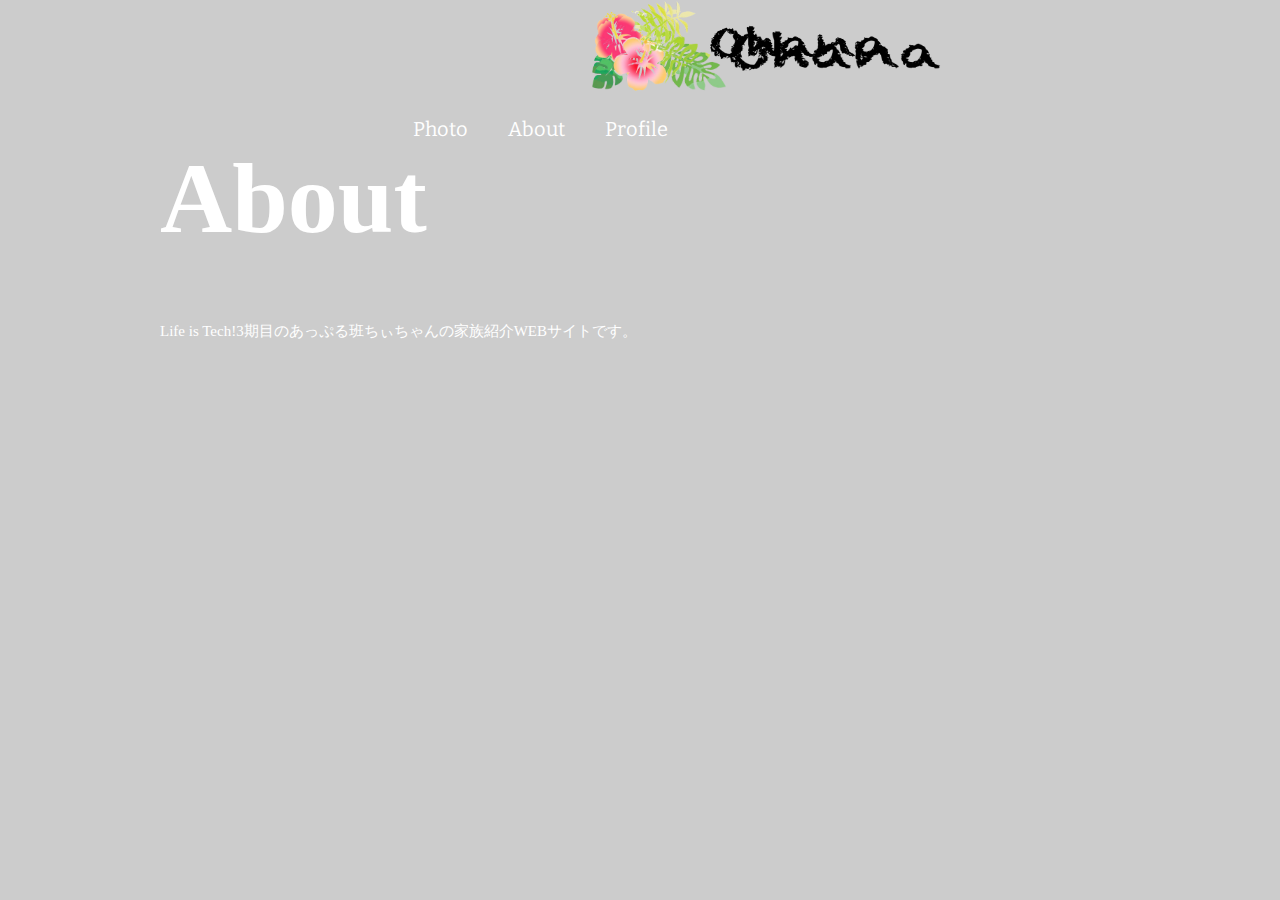
<file: About.html>
<!DOCTYPE html>
<html lang="ja">
<head>
  <meta charset="UTF-8">
  <title>About</title>
  <link href="https://fonts.googleapis.com/css/css?family=Bitter:400,700" rel="stylesheet">
  <link href="style.css" rel="stylesheet">
</head>
<body id="About">
  
</body>
<body id="index">
 <header>
   <div class="logo">
     <a href="index.html">
       <img src="img/ohanalogo.png" alt="Ohana" style="width: 350 height:100; width: 350px;height: 100px">
     </a>
   </div>
   <nav>
     <ul class="global-nav">
       <li>
         <a href="Profile.html">Profile</a>
       </li>
       <li>
         <a href="About.html">About</a>
       </li>
       <li>
         <a href="Photo.html">Photo</a>
       </li>
     </ul>
   </nav>
 </header>
  <div id="wrap">
    <div class="content">
     <div class="main-center">
     </div>
      <h1>About</h1>
      <p>Life is Tech!3期目のあっぷる班ちぃちゃんの家族紹介WEBサイトです。<br></p>
    </div>
  </div>
</body>
</html>
</file>
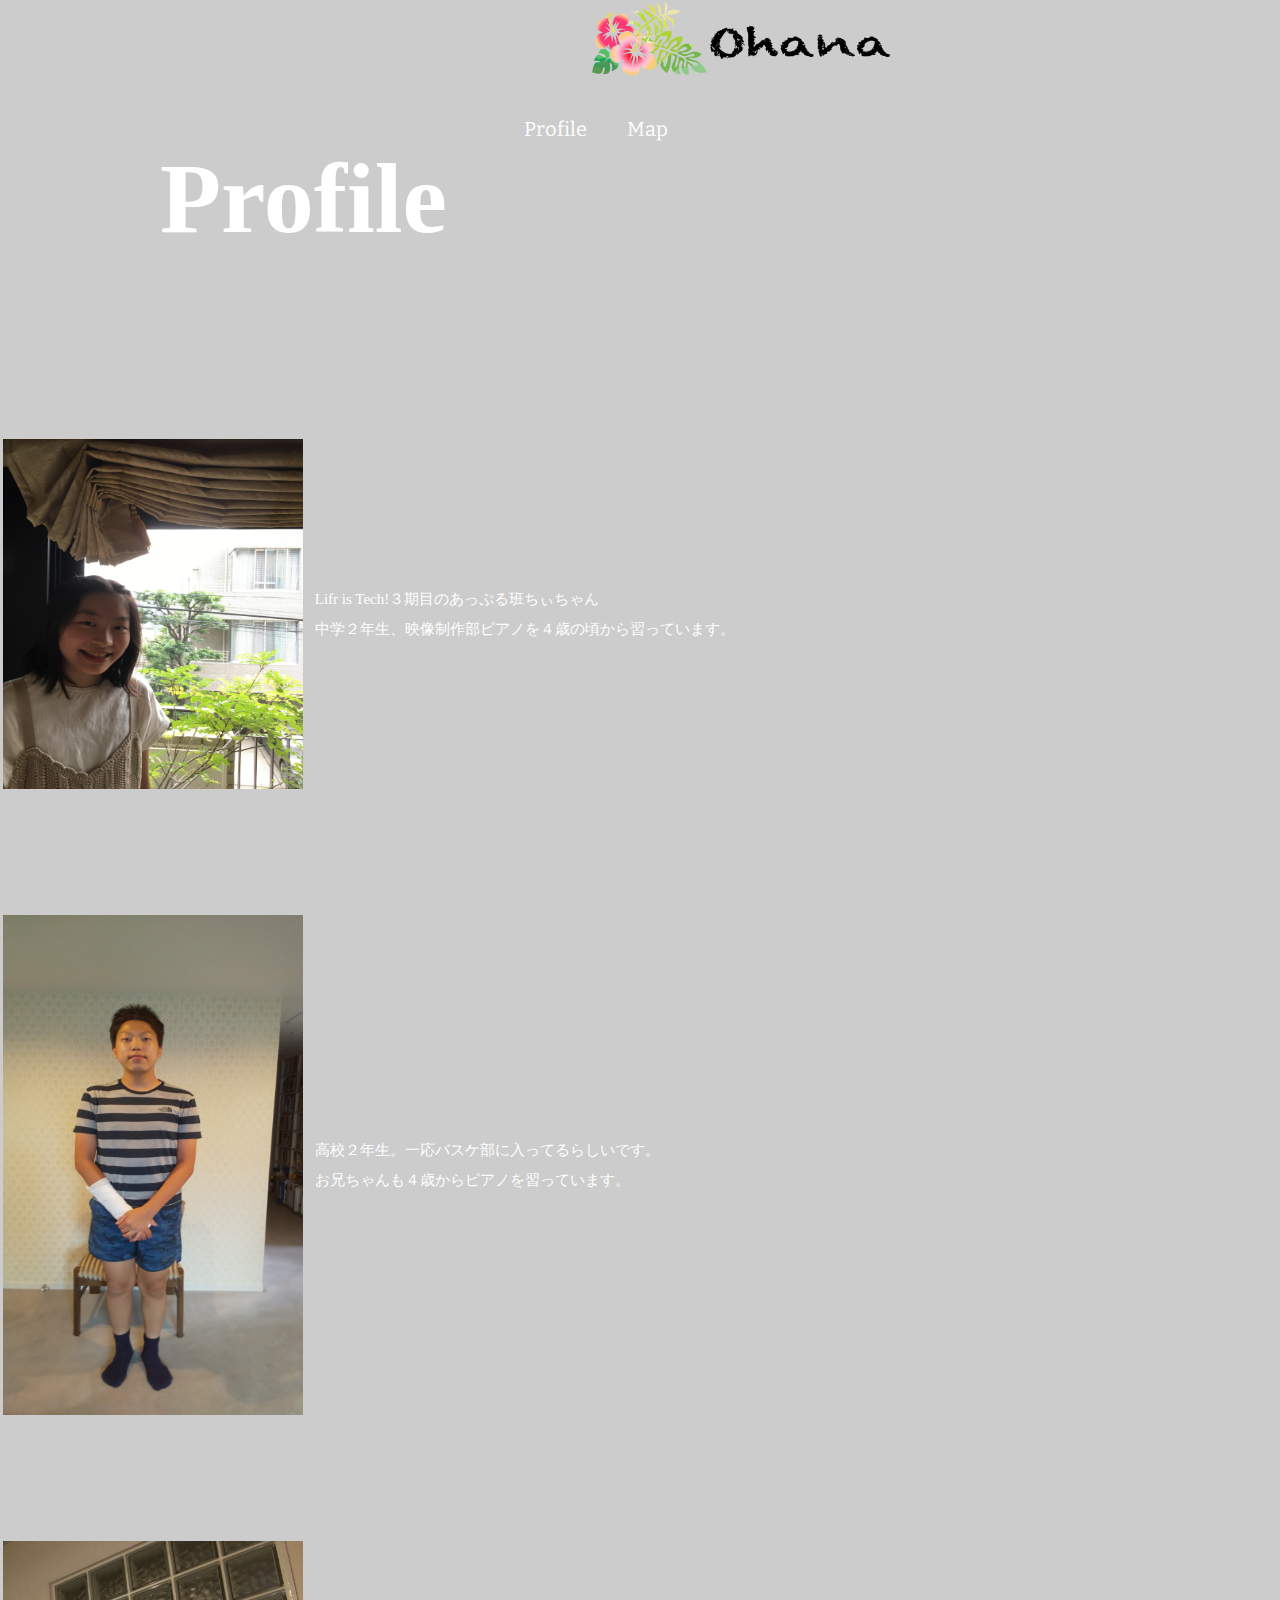
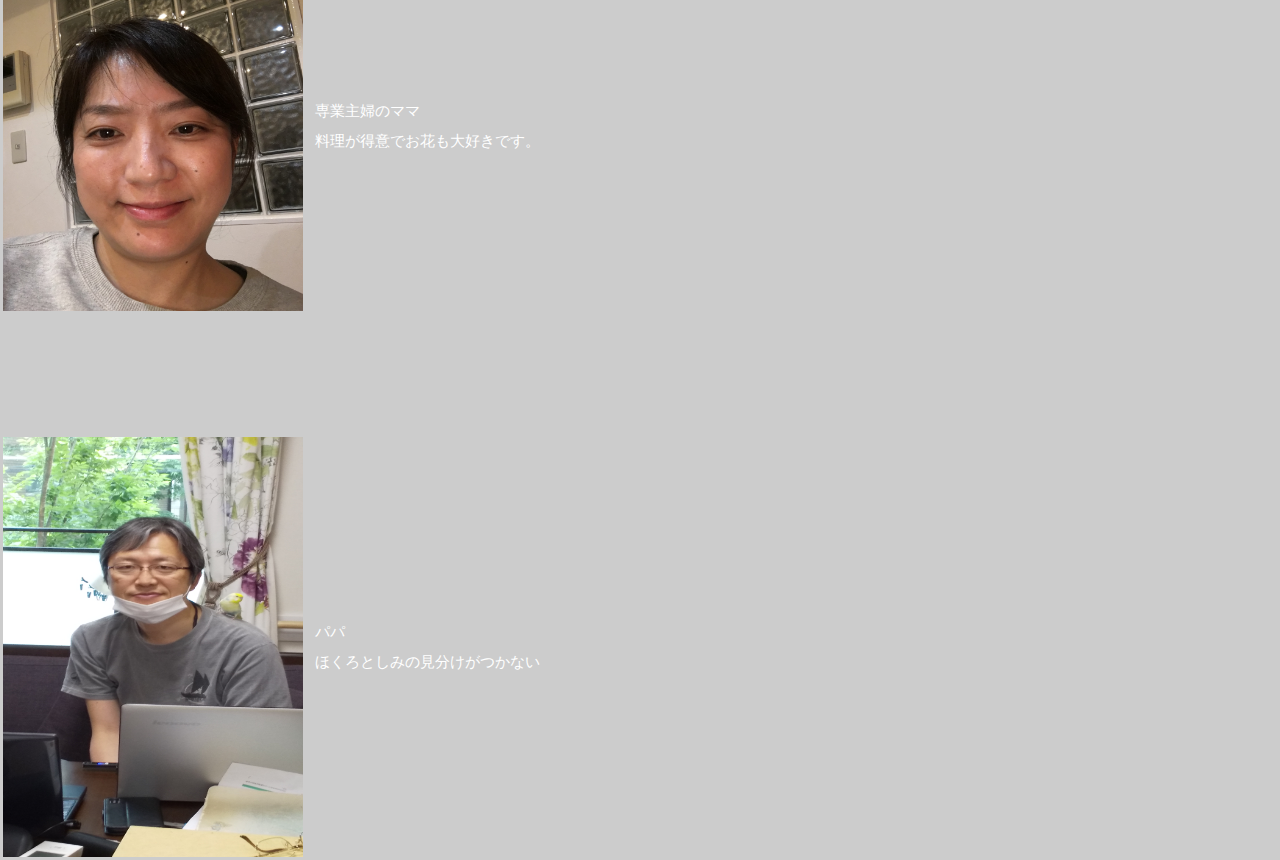
<file: Profile.html>
<!DOCTYPE html>
<html lang="ja">
<head>
  <meta charset="UTF-8">
  <title>Profile</title>
  <link href="https://fonts.googleapis.com/css/css?family=Bitter:400,700" rel="stylesheet">
  <link href="style.css" rel="stylesheet">
</head>
<body id="index">
 <header>
   <div class="logo">
     <a href="index.html">
       
     </a>
   </div>
   <nav>
     <ul class="global-nav">
       <li>
        <a href="map.html">Map</a>
       </li>
       <li>
         <a href="Profile.html">Profile</a>
       </li>
     </ul>
   </nav>
 </header>
  <div id="wrap">
    <div class="content">
      <h1>Profile</h1>
    </div>
  </div>
  <div class="profile">
  <br><br><br><br>
  <table>
    <tr>
        <td><img src="zibunn.JPG" alt="zibunn" style="width: 50 height:50; width: 300px;height: 350px"></td>
        <td>&nbsp;</td>
        <td>Lifr is Tech!３期目のあっぷる班ちぃちゃん<br>中学２年生、映像制作部ピアノを４歳の頃から習っています。</td>
    </tr>
</table>
<br><br><br><br>
  <table>
    <tr>
        <td><img src="yaxtuchixyann.JPG" alt="zibunn" style="width: 50 height:50; width: 300px;height: 500px"></td>
        <td>&nbsp;</td>
        <td>高校２年生。一応バスケ部に入ってるらしいです。<br>お兄ちゃんも４歳からピアノを習っています。</td>
    </tr>
</table>
<br><br><br><br>
  <table>
    <tr>
        <td><img src="mama.JPG" alt="zibunn" style="width: 50 height:50; width: 300px;height: 370px"></td>
        <td>&nbsp;</td>
        <td>専業主婦のママ<br>料理が得意でお花も大好きです。</td>
    </tr>
</table>
<br><br><br><br>
  <table>
    <tr>
        <td><img src="papa.JPG" alt="zibunn" style="width: 50 height:50; width: 300px;height: 420px"></td>
        <td>&nbsp;</td>
        <td>パパ<br>ほくろとしみの見分けがつかない</td>
    </tr>
</table>
</div>
</body>
</html>
</file>
<file: style.css>
@charset "UTF-8";

body {
  margin: 0;
  padding: 0;
  background-color: #cccccc;
  color: #ffffff;
  font-size: 15px;
  line-height: 2;  

}
  

p,
h1,
h2,
h3,
h4,
h5,
h6 {
  margin-top: 0;
}

img {
  vertical-align: bottom;
}

ul {
  margin: 0;
  padding: 0;
}

a {
  color: #3583aa;
  text-decoration: none;
}

a:visited {
  color: #788d98;
}

a:hover {
  text-decoration: underline;
}

header {
  width: 96px;
  height: 100px;
  margin: 0 auto;
}

.logo {float: left;
  width: 300px;
  height:100px;
  margin-top: 1px;
  background-repeat: no-repeat;
  background-image: url(img/ohanalogo.png);
  -webkit-background-size: contain;
  background-size: contain;
  margin-left: auto;}

.global-nav {
  float: right;
  margin-top: 8px;
  width: 300px;
}

.global-nav li {
  float: right;
  margin: 0 20px;
  font-size: 20px;
  list-style: none;
  font-family: 'Bitter', serif;
}

.global-nav li a {
  color: #ffffff;
}

.global-nav li a:hover {
  border-bottom: 2px solid #ffffff;
  padding-bottom: 3px;
  text-decoration: none;
}

#wrap {
  clear: both;
}

.content {
  width: 960px;
  margin: 0 auto;
}




h1 {
  font-size: 100px;
  line-height: 1;
  color: #ffffff;
  font-family: 'Bitter''serif';
}

h2 {
  font-size: 100px;
  line-height: 0;
  color: #ffffff;
  font-family: 'Bitter''serif';
  text-align: center;
}

.map{
  text-align: center;
}
</file>
